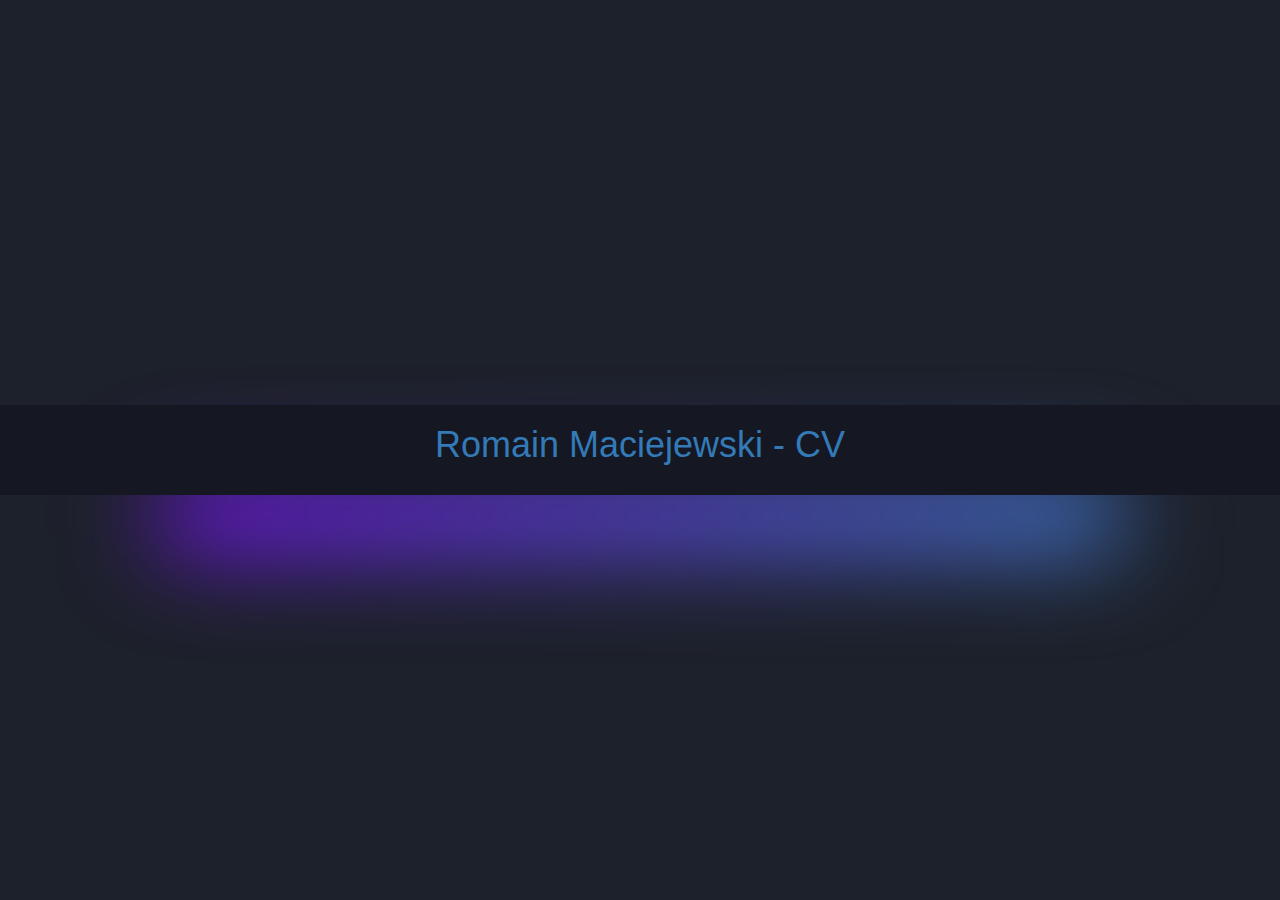
<file: index.html>
<!DOCTYPE html>
<html>
<head>
<meta charset= "utf-8"/>
<title>CV Romain Maciejewski</title>
<link rel="stylesheet" type="text/css" href="bower_components/bootstrap/dist/css/bootstrap.min.css"/>
<link rel="stylesheet" type="text/css" href="css/cv_main.css"/>
</head>
<body>
 <div>
  <a href="index02.html"><h1>Romain Maciejewski - CV</h1></a>
  </div>
</body>
</html>
</file>
<file: css/cv_main.css>
* {
  box-sizing: border-box;
}

html,
body {
  margin: 0 auto;
  height: 100%;
}

body {
  display: flex;
  align-items: center;
	font-family: 'Raleway', sans-serif;
  justify-content: center;
  background-color: #1d212b;
}

div {
  position: relative;
  width: 100%;
  height: 10%;
  line-height: 30vw;
  text-align: center;
  color: #252B37;
  background-color: #151823;
  animation: textColor 5s ease infinite;
}
div:after {
  position: absolute;
  content: "";
  top: 5vw;
  left: 0;
  right: 0;
  z-index: -1;
  height: 100%;
  width: 100%;
  margin: 0 auto;
  transform: scale(0.75);
  -webkit-filter: blur(5vw);
  -moz-filter: blur(5vw);
  -ms-filter: blur(5vw);
  filter: blur(5vw);
  background: linear-gradient(270deg, #0fffc1, #7e0fff);
  background-size: 200% 200%;
  animation: animateGlow 5s ease infinite;
}
@keyframes animateGlow {
  0% {
    background-position: 0% 50%;
  }
  50% {
    background-position: 100% 50%;
  }
  100% {
    background-position: 0% 50%;
  }
}
@keyframes textColor {
  0% {
    color: #7e0fff;
  }
  50% {
    color: #0fffc1;
  }
  100% {
    color: #7e0fff;
  }
}
</file>
